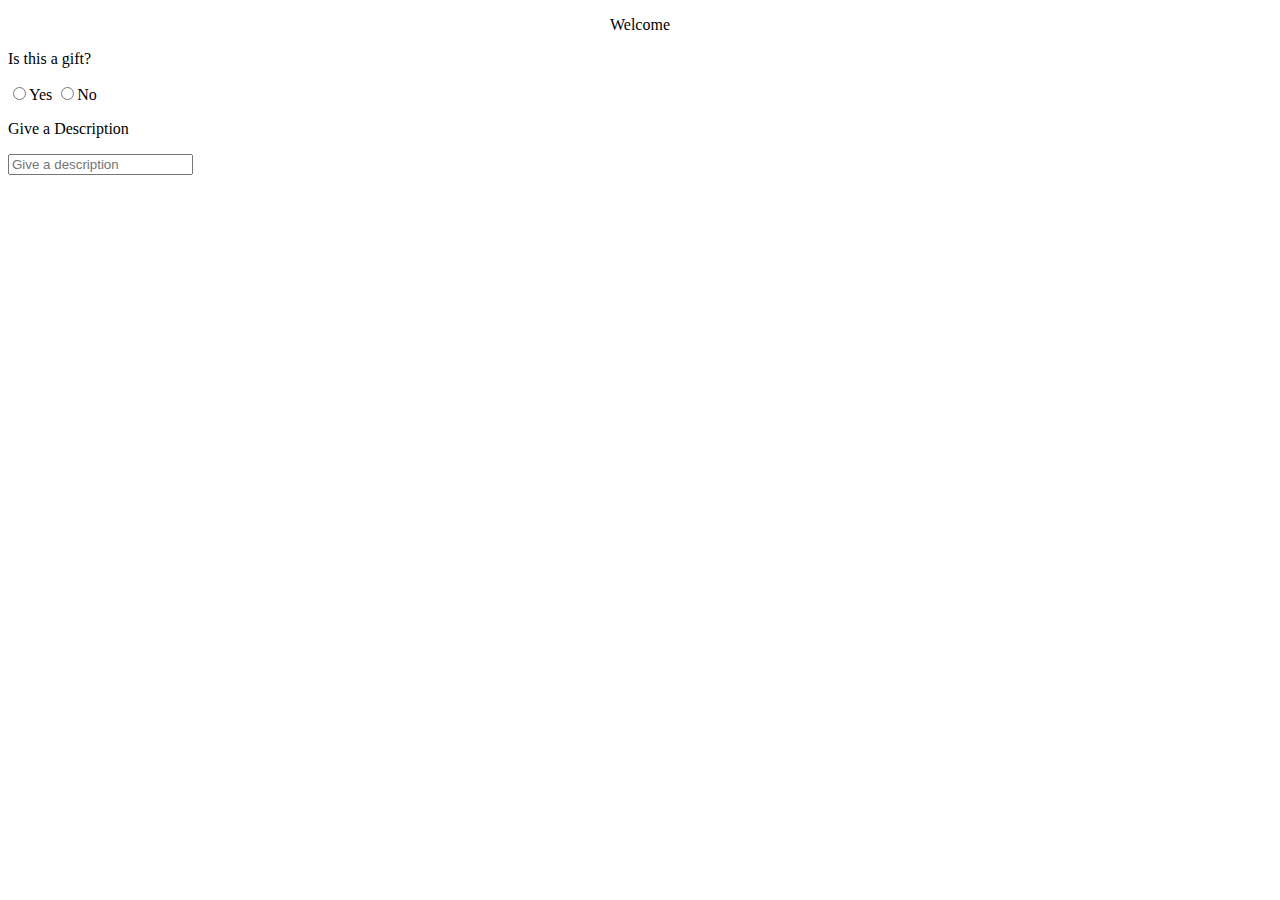
<file: orderinput.html>
<!DOCTYPE html>
<html>
  <head><title>Order Input Page</title></head>
  <body>
    <div style="text-align: center;"><p>Welcome</p></div>
    <div>
      <div>
        <p>Is this a gift?</p>
        <input type="radio" data-bind="div1" name="radioGroup" value="Option 1" class="radioGroup">Yes
        <input type="radio" data-bind="div2" name="radioGroup" value="Option 2" class="radioGroup">No
      </div>
      <div>
        
        <p>Give a Description</p>
        <input type="text" name="description" placeholder="Give a description">
      </div>
    </div>
    
  </body>
</html>
</file>
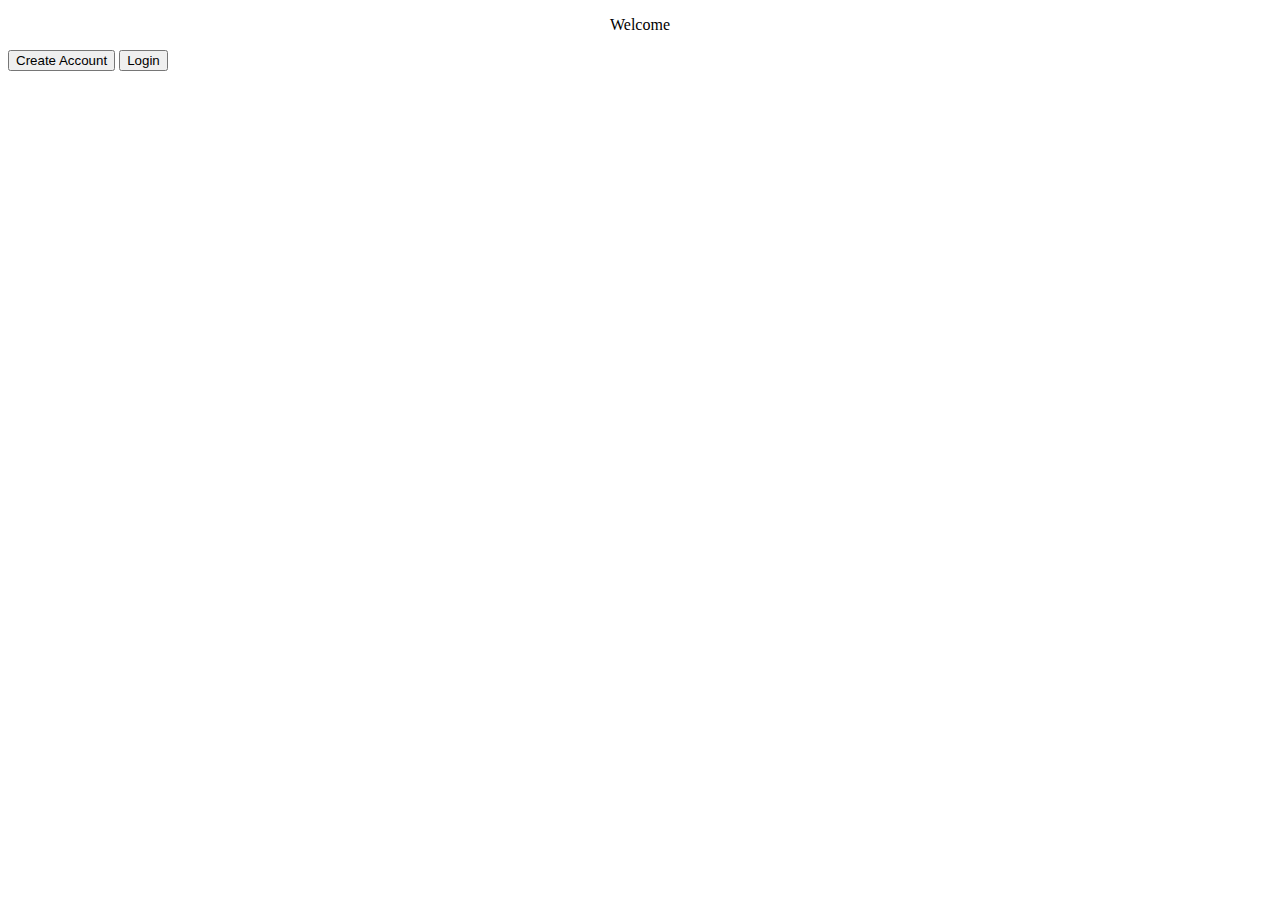
<file: welcome.html>
<!DOCTYPE html>
<html>
  <head><title>Welcome Screen</title></head>
  <body>
    <div style="text-align: center;"><p>Welcome</p></div>
    <div>
      <button type="submit">Create Account</button>
      <button type="submit">Login</button>
    </div>
  </body>
</html>
</file>
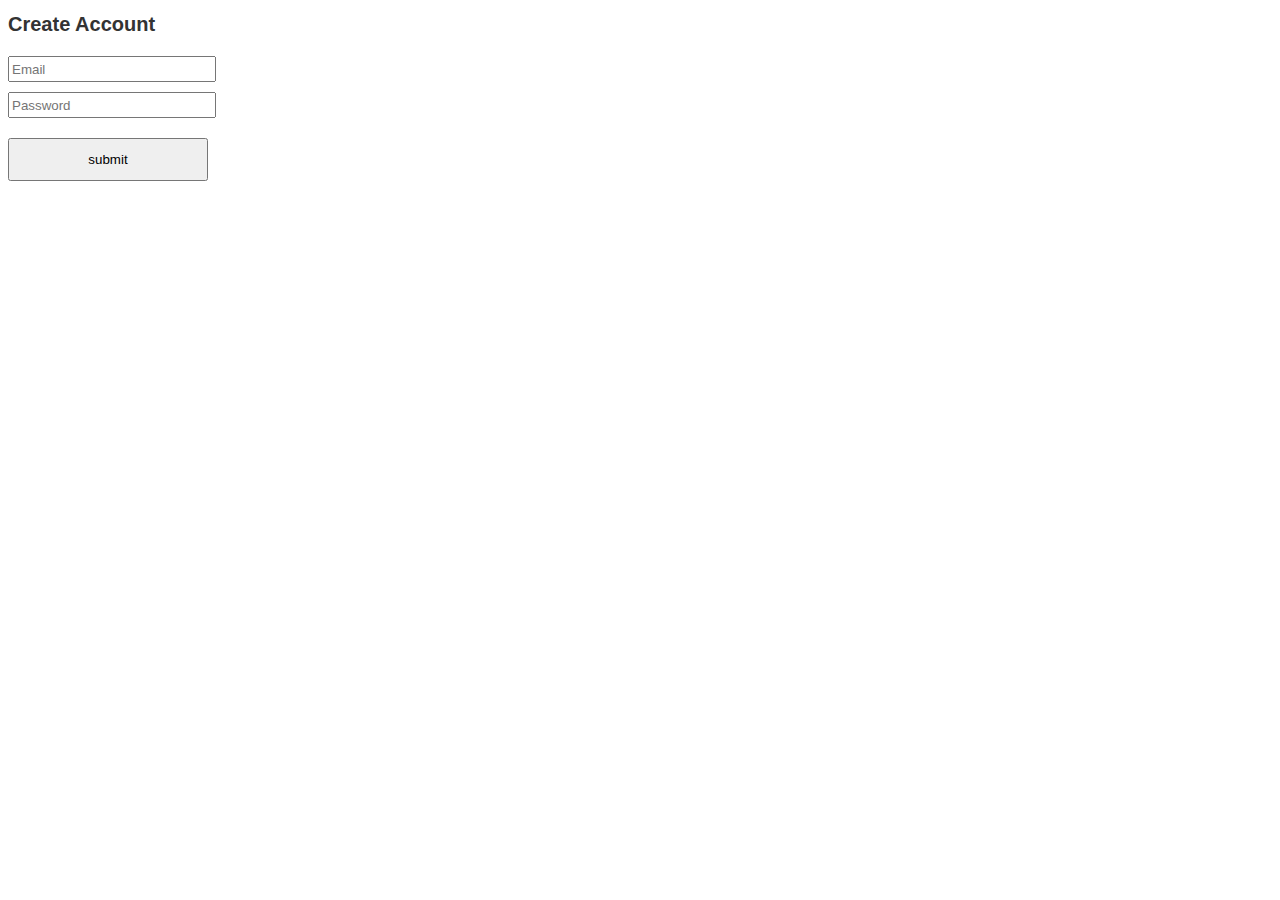
<file: JS/create account page Java.html>
<!DOCTYPE html>
<html lang="en">
<head>
    <meta charset="UTF-8">
    <meta name="viewport" content="width=device-width, initial-scale=1.0">
    <title>Dynamic Form</title>
    <style>
        body {
            font-family: Arial; 
            font-size: 10px; 
        }
        .form-container {
            background-color: #fff;
        }
        .form-container h1 {
            color: #333;
            margin-bottom: 20px;
        }
        .email-bar, .password-bar {
            width: 200px;
            height:20px;
            margin-top: 10px;
            display: block;
            
        }
        .password-bar {
            margin-bottom: 20px;
        }
        .submit-button {
            width: 200px;
            padding: 12px;
            
        }
    
    </style>
</head>
<body>
    <div class="form-container" id="form-container"></div>

    <script src="CA.js"></script>
</body>
</html>
</file>
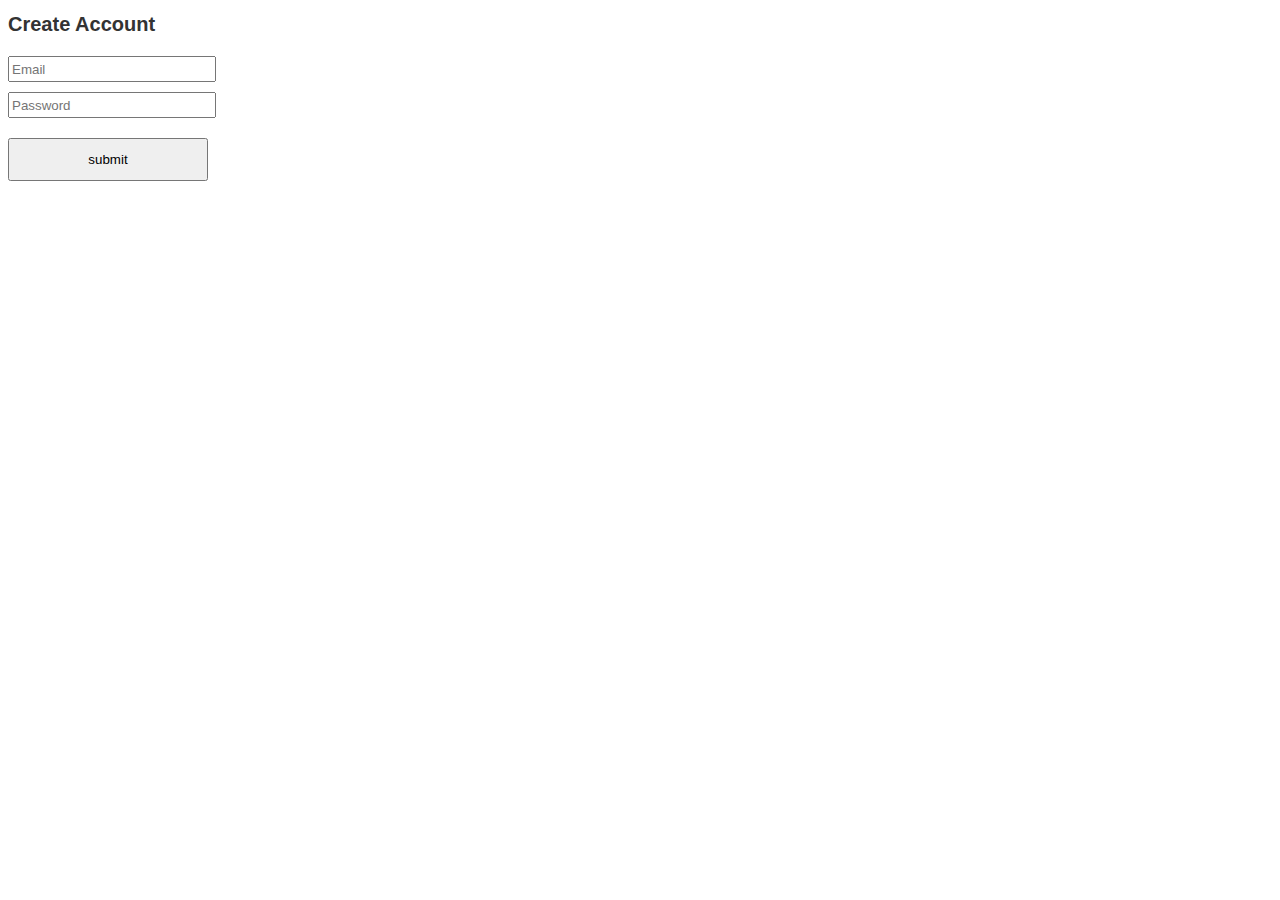
<file: JS/create-account-page.html>
<!DOCTYPE html>
<html lang="en">
<head>
    <meta charset="UTF-8">
    <meta name="viewport" content="width=device-width, initial-scale=1.0">
    <title>Create Account</title>
    <style>
        body {
            font-family: Arial; 
            font-size: 10px; 
        }
        .form-container {
            background-color: #fff;
        }
        .form-container h1 {
            color: #333;
            margin-bottom: 20px;
        }
        .email-bar, .password-bar {
            width: 200px;
            height:20px;
            margin-top: 10px;
            display: block;
            
        }
        .password-bar {
            margin-bottom: 20px;
        }
        .submit-button {
            width: 200px;
            padding: 12px;
            
        }
    
    </style>
</head>
<body>
    <div class="form-container" id="form-container"></div>

    <script src="CA.js"></script>
</body>

</html>
</file>
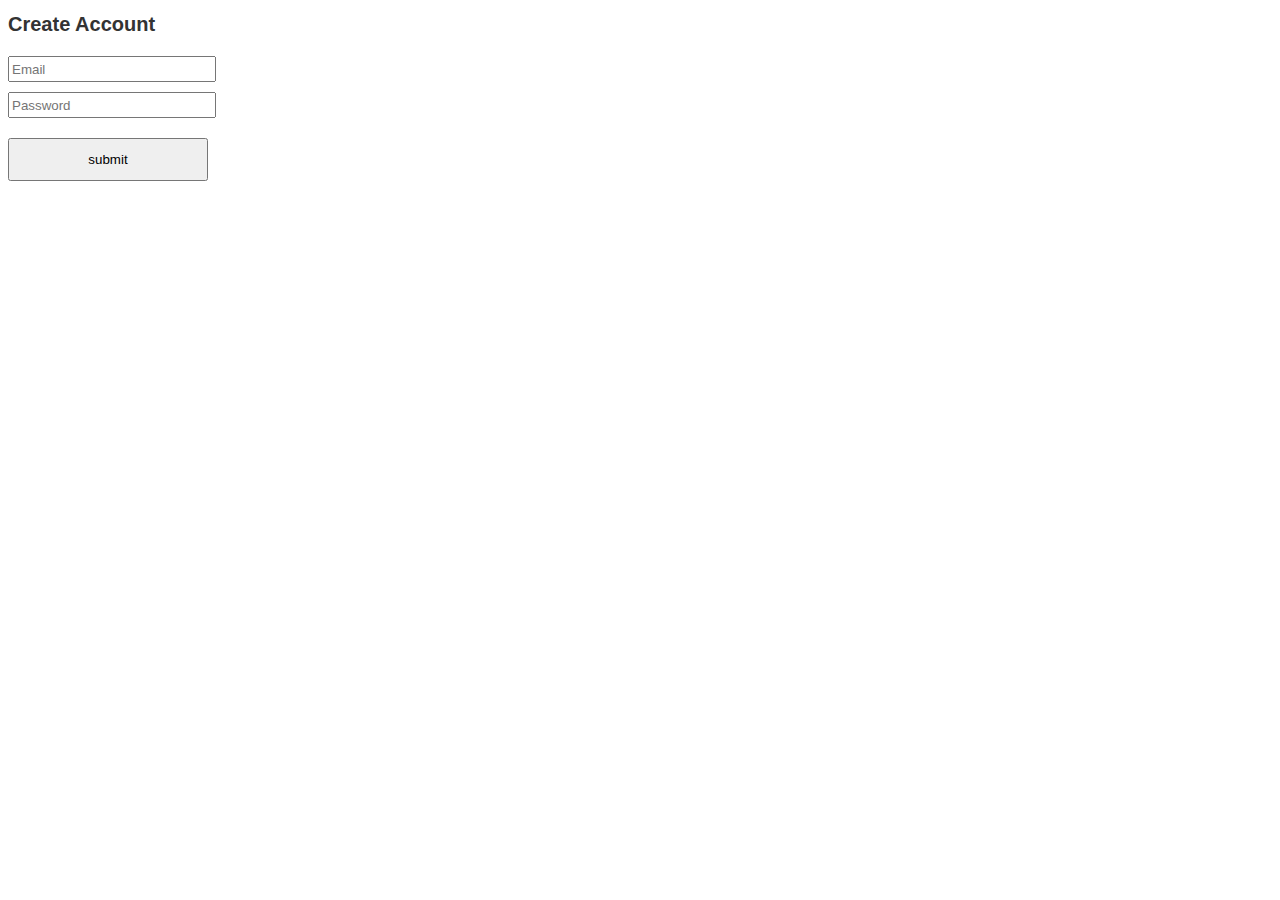
<file: JS/create-account-pageEQ.html>
<!DOCTYPE html>
<html lang="en">
<head>
    <meta charset="UTF-8">
    <meta name="viewport" content="width=device-width, initial-scale=1.0">
    <title>Create Account</title>
    <style>
        body {
            font-family: Arial; 
            font-size: 10px; 
        }
        .form-container {
            background-color: #fff;
        }
        .form-container h1 {
            color: #333;
            margin-bottom: 20px;
        }
        .email-bar, .password-bar {
            width: 200px;
            height:20px;
            margin-top: 10px;
            display: block;
            
        }
        .password-bar {
            margin-bottom: 20px;
        }
        .submit-button {
            width: 200px;
            padding: 12px;
            
        }
    
    </style>
</head>
<body>
    <div class="form-container" id="form-container"></div>

    <script src="Create-Account-page.js"></script>
</body>

</html>
</file>
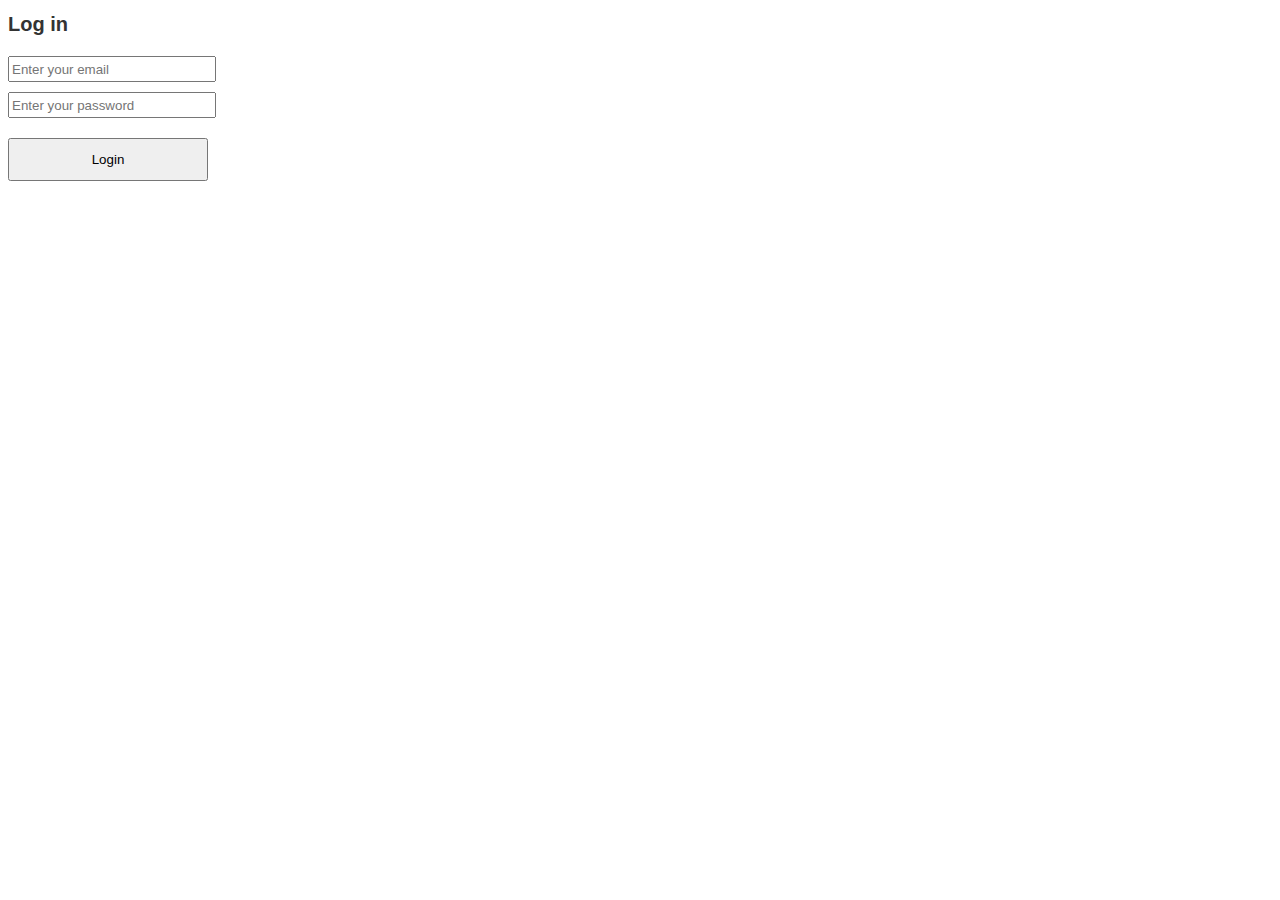
<file: JS/LOG-in-page.html>
<!DOCTYPE html>
<html lang="en">
    <head>
        <meta charset="UTF-8">
        <title>Login Form</title>
        <style>
            body{
                font-family: Arial;
                font-size: 10px;;
            }
            .form-container h1{
                color: #333;
                margin-bottom: 20px;
            }

            .email-bar, .password-bar{
                width: 200px;
                height:20px;
                margin-top: 10px;
                display: block;
            }

            .password-bar{
                margin-bottom: 20px;
            }

            .submit-button{
                width:200px;
                padding: 12px;
            }
        </style>
    </head>
    <body>
        <div class="form-container" id="form-container"></div>

        <script src="LOG.js"></script>
    </body>
</html>
</file>
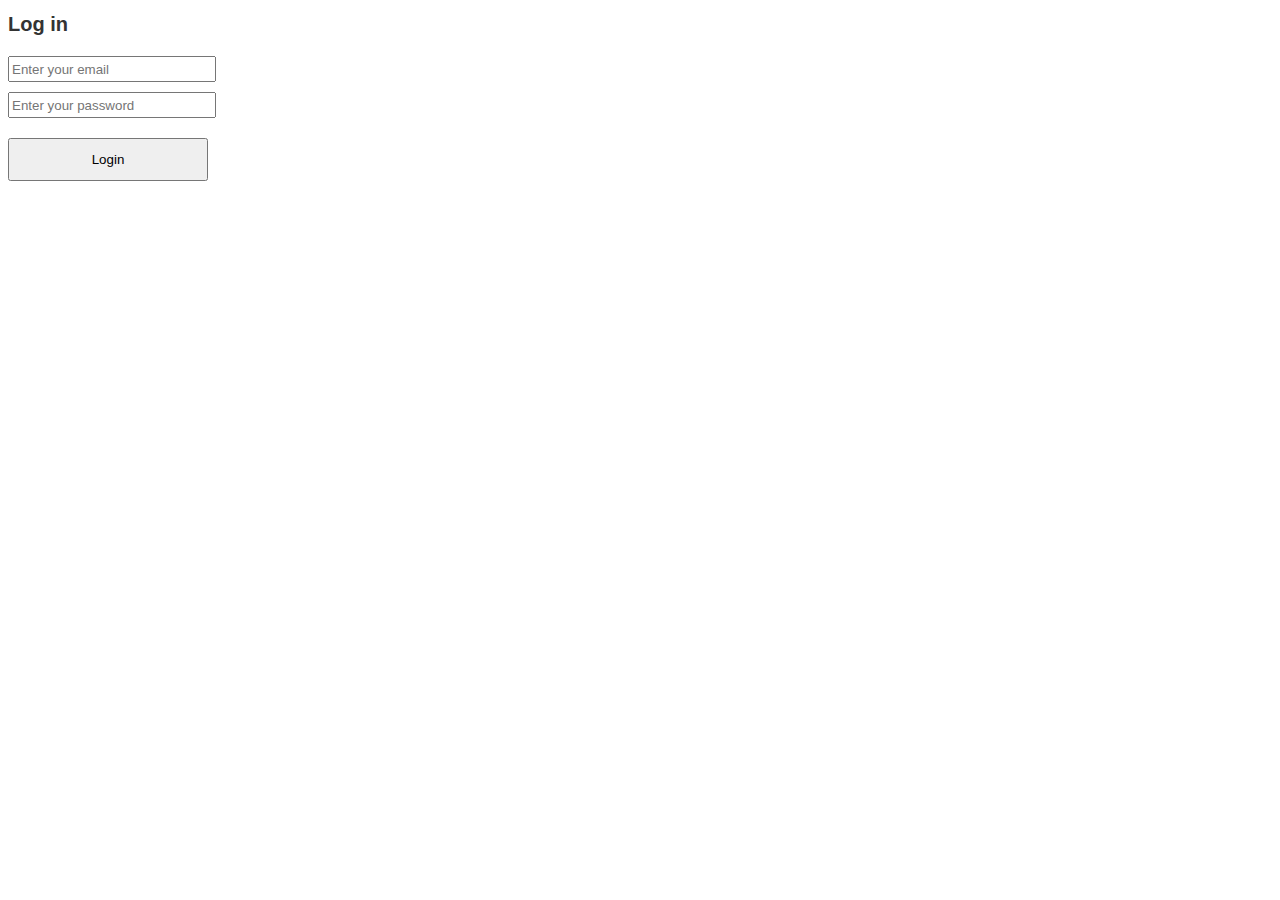
<file: JS/LOGIN-page.html>
<!DOCTYPE html>
<html lang="en">
    <head>
        <meta charset="UTF-8">
        <title>Login Form</title>
        <style>
            body{
                font-family: Arial;
                font-size: 10px;;
            }
            .form-container h1{
                color: #333;
                margin-bottom: 20px;
            }

            .email-bar, .password-bar{
                width: 200px;
                height:20px;
                margin-top: 10px;
                display: block;
            }

            .password-bar{
                margin-bottom: 20px;
            }

            .submit-button{
                width:200px;
                padding: 12px;
            }
        </style>
    </head>
    <body>
        <div class="form-container" id="form-container"></div>

        <script src="LOG.js"></script>
    </body>
</html>
</file>
